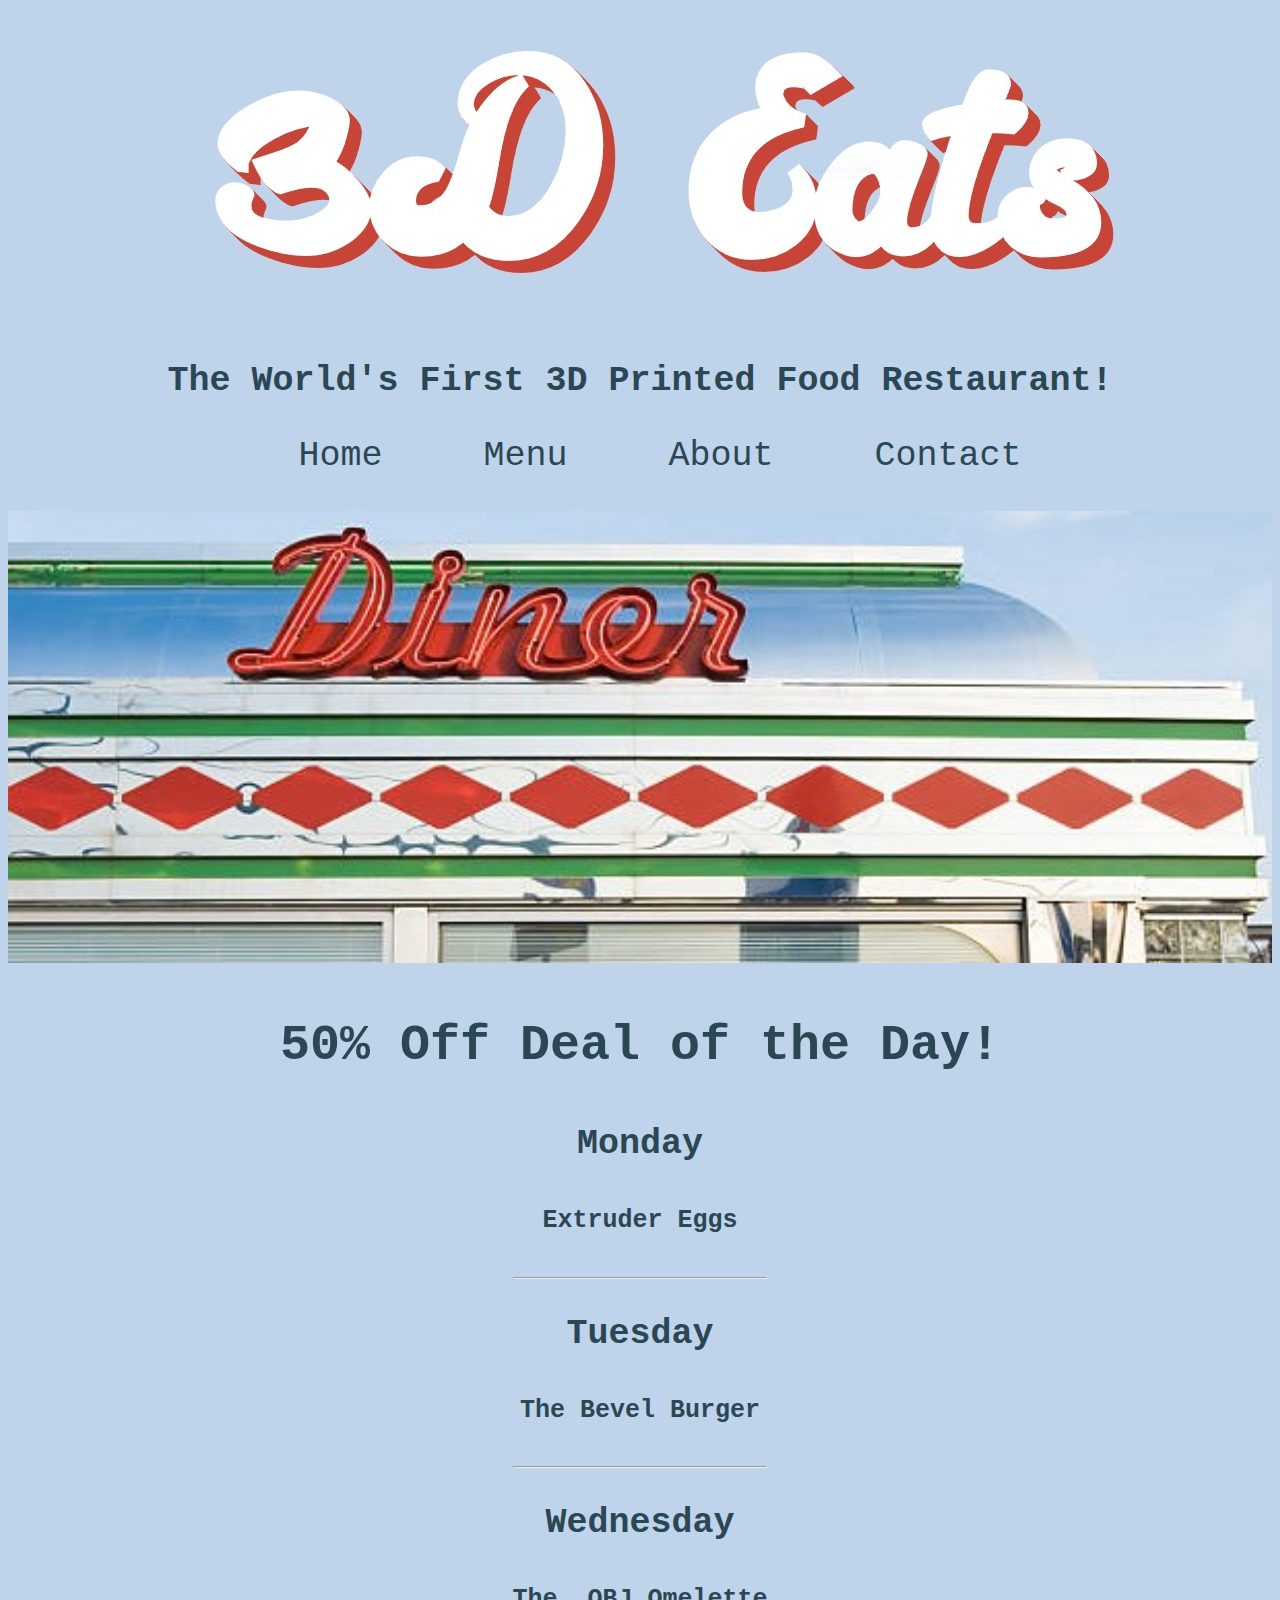
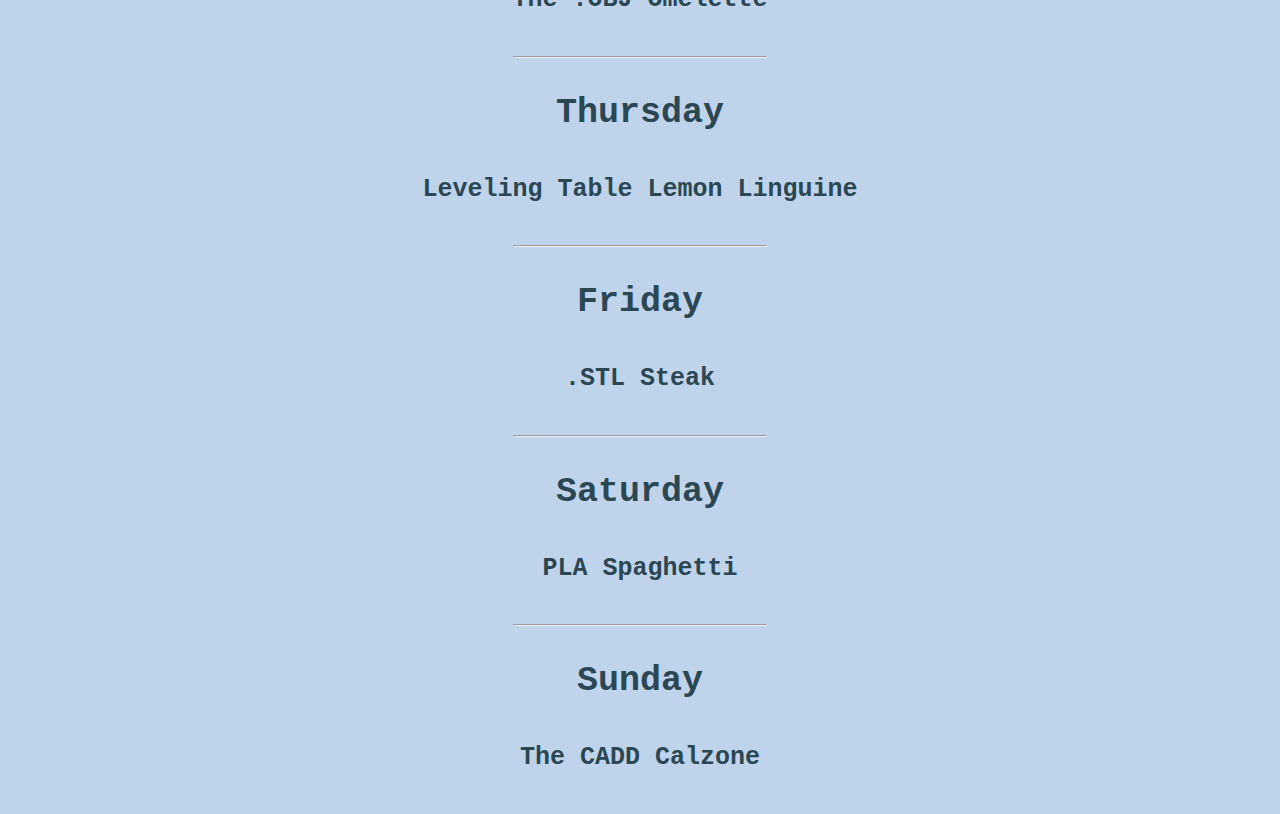
<file: index.html>
<!DOCTYPE html>
<html>
    <head>
        <title>3D Eats</title>
        <link rel="stylesheet"
            href="styles.css">
        <body>
            <div id="title-img">
            <img id="title" src="images/pizza.jpg" alt="Restaurant name">
            </div>
            <h3 id="tag-line"><p>The World's First 3D Printed Food Restaurant!</p></h3>
            <nav>
                <ol>
                    <li><a href="index.html">Home</a></li>
                    <li><a href="menu.html">Menu</a></li>
                    <li><a href="about.html">About</a></li>
                    <li><a href="contact.html">Contact</a></li>
                </ol>
            </nav>
            <div id="diner-img">
                <img id="diner-pic" width="100%" src="images/diner-exterior.jpg" alt="exterior of 3D Eats">
            </div>
            <div id="deal-of-day">
                <h2><p>50% Off Deal of the Day!</p></h2>
                <h3><p>Monday</p></h3>
                <h5><p>Extruder Eggs</p></h5>
                    <hr>
                <h3><p>Tuesday</p></h3>
                <h5><p>The Bevel Burger</p></h5>
                    <hr>
                <h3><p>Wednesday</p></h3>
                <h5><p>The .OBJ Omelette</p></h5>
                    <hr>
                <h3><p>Thursday</p></h3>
                <h5><p>Leveling Table Lemon Linguine</p></h5>
                    <hr>
                <h3><p>Friday</p></h3>
                <h5><p>.STL Steak</p></h5>
                    <hr>
                <h3><p>Saturday</p></h3>
                <h5><p>PLA Spaghetti</p></h5>
                    <hr>
                <h3><p>Sunday</p></h3>
                <h5><p>The CADD Calzone</p></h5>
            </div>
        </body>
    </head>
</html>
</file>
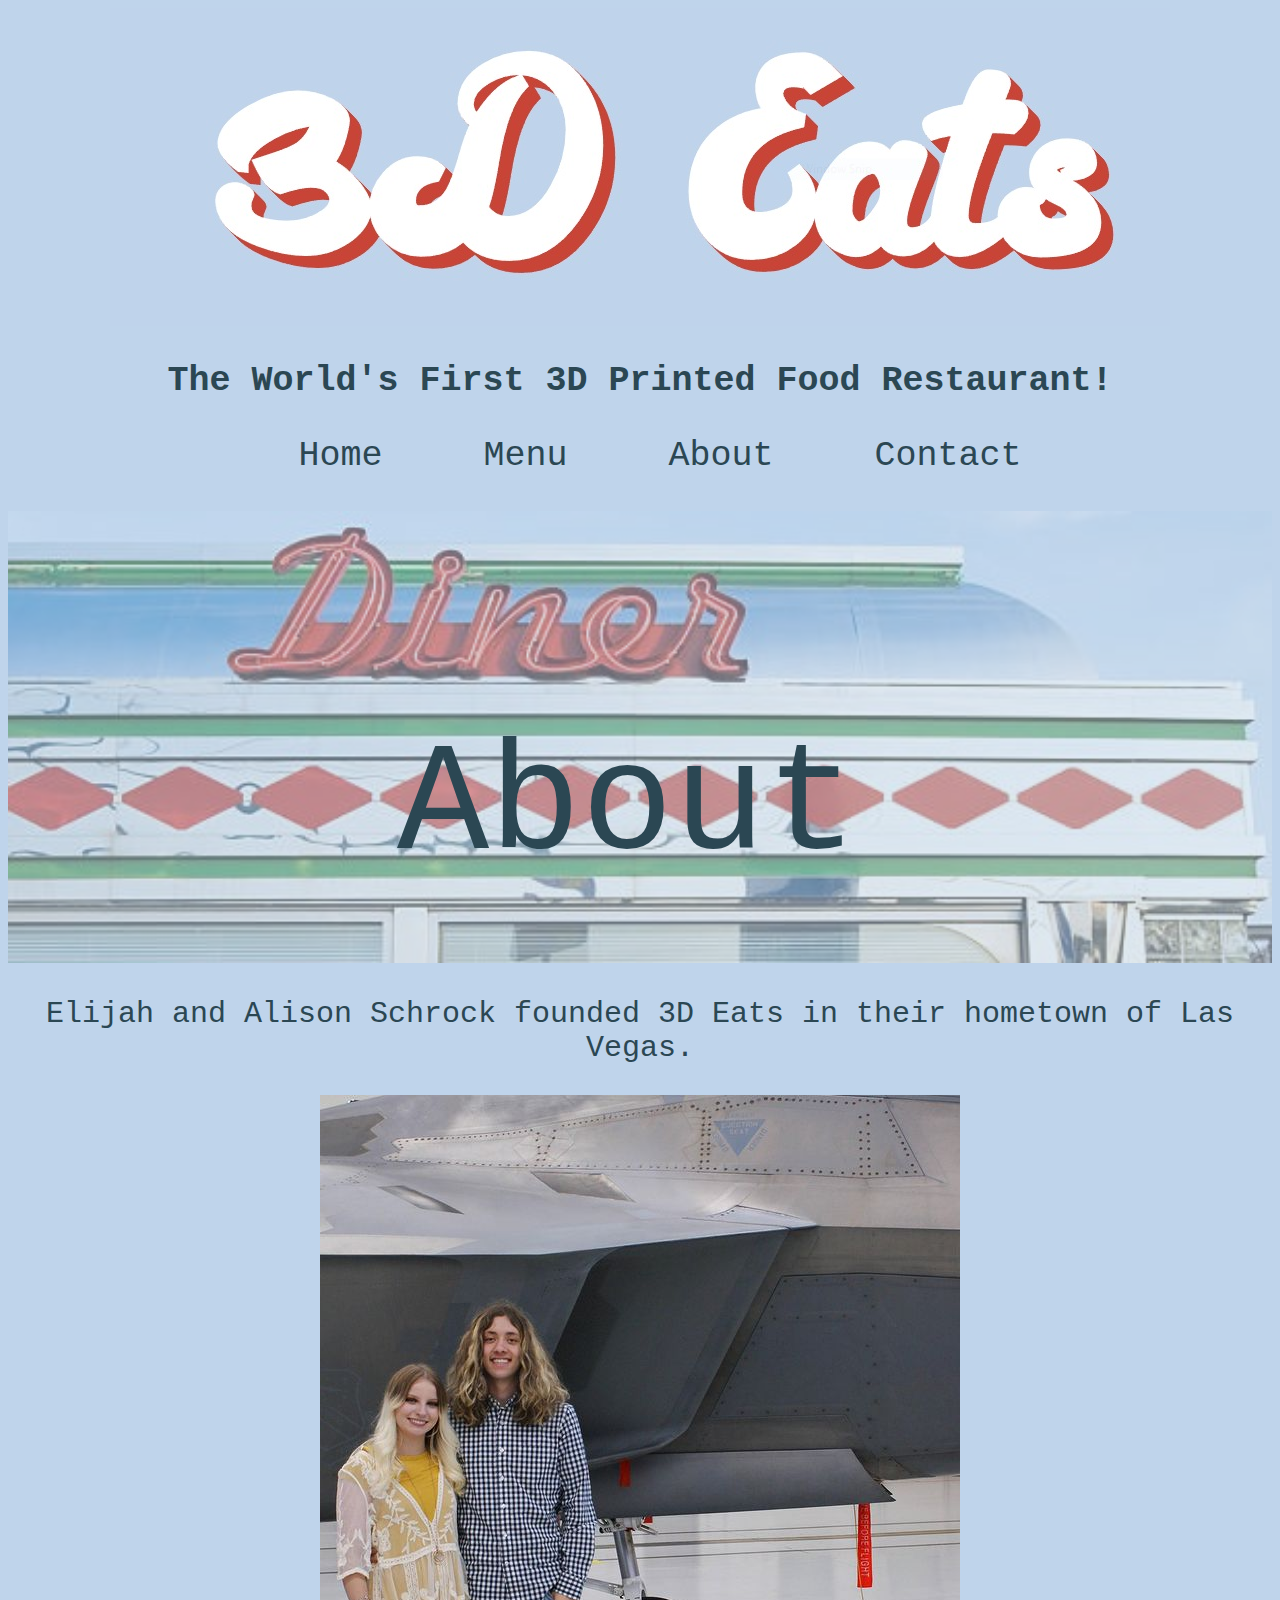
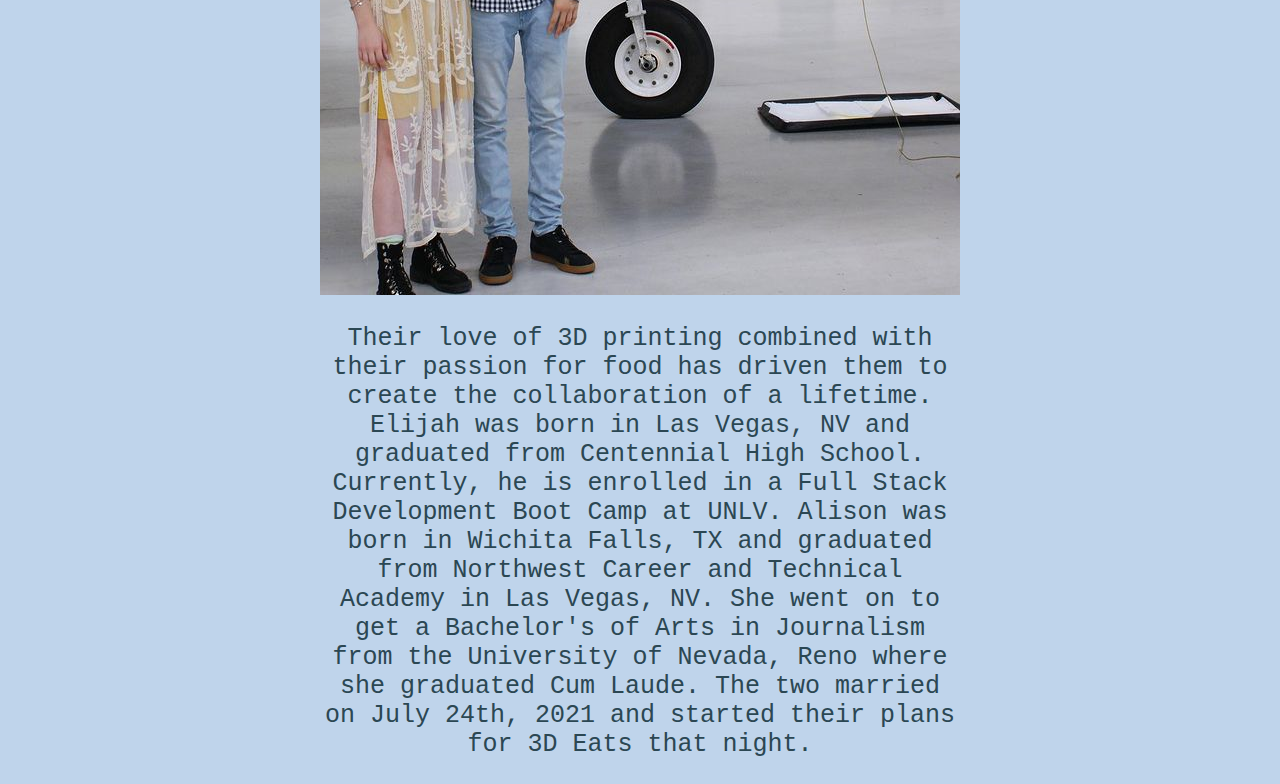
<file: about.html>
<!DOCTYPE html>
<html>
    <head>
        <title>3D Eats About Page</title>
        <link rel="stylesheet"
            href="styles.css">
        <body>
            <div id="title-img">
            <a href="index.html"><img id="title" src="images/pizza.jpg" alt="Restaurant name logo"></a>            
            </div>
            <h3 id="tag-line"><p>The World's First 3D Printed Food Restaurant!</p></h3>
            <nav>
                <ol>
                    <li><a href="index.html">Home</a></li>
                    <li><a href="menu.html">Menu</a></li>
                    <li><a href="about.html">About</a></li>
                    <li><a href="contact.html">Contact</a></li>
                </ol>
            </nav>
            <div id="diner-img">
                <img id="diner-pic-opaque" width="100%" src="images/diner-exterior.jpg" alt="exterior of 3D Eats">
                <div id="about-cntr"><p>About</p></div>
            </div>
            <div id="founder-about">
                <p>Elijah and Alison Schrock founded 3D Eats in their hometown of Las Vegas.</p>
            </div>
            <div id="founder-img">
            <img src="images/founders.jpg" alt="Picture of the founders">
            </div>
            <div id="founder-about">
                <p id="about-us">Their love of 3D printing combined with their passion for food has driven them to create the collaboration of a lifetime. <a href="https://elijahschrock.github.io/DecorateYour-Portfolio/" target="_blank">Elijah</a> was born in Las Vegas, NV and graduated from Centennial High School. Currently, he is enrolled in a Full Stack Development Boot Camp at UNLV. <a href="https://www.alisonschrock.com" target="_blank">Alison</a> was born in  Wichita Falls, TX and graduated from Northwest Career and Technical Academy in Las Vegas, NV. She went on to get a Bachelor's of Arts in Journalism from the University of Nevada, Reno where she graduated Cum Laude. The two married on July 24th, 2021 and started their plans for 3D Eats that night.</p>
            </div>

        </body> 
    </head>
</html>
</file>
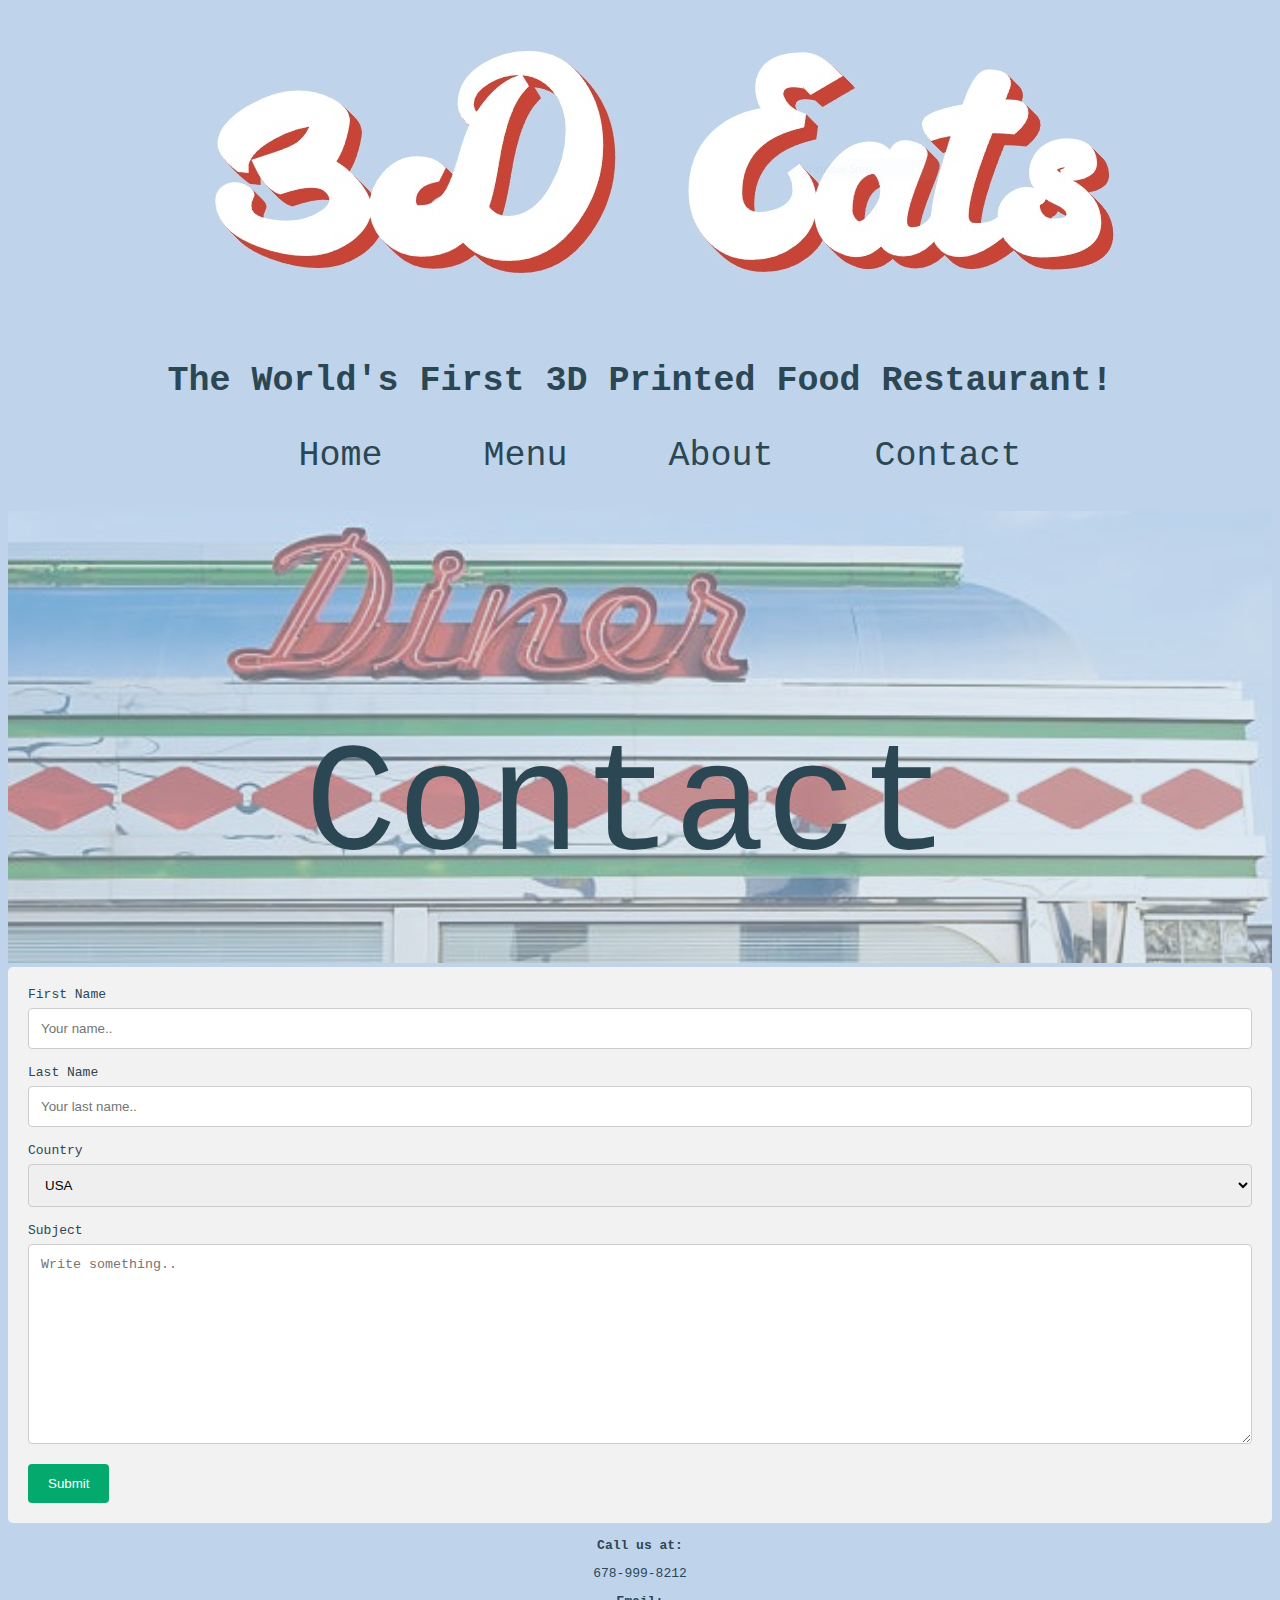
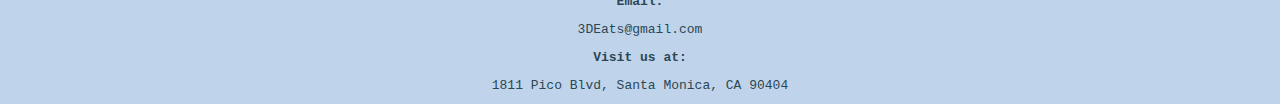
<file: contact.html>
<!DOCTYPE html>
<html>
    <head>
        <title>3D Eats Contact Page</title>
        <link rel="stylesheet"
            href="styles.css">
        <body>
            <div id="title-img">
            <a href="index.html"><img id="title" src="images/pizza.jpg" alt="Restaurant name logo"></a>            
            </div>
            <h3 id="tag-line"><p>The World's First 3D Printed Food Restaurant!</p></h3>
            <nav>
                <ol>
                    <li><a href="index.html">Home</a></li>
                    <li><a href="menu.html">Menu</a></li>
                    <li><a href="about.html">About</a></li>
                    <li><a href="contact.html">Contact</a></li>
                </ol>
            </nav>
            <div id="diner-img">
                <img id="diner-pic-opaque" width="100%" src="images/diner-exterior.jpg" alt="exterior of 3D Eats">
                <div id="contact-cntr">Contact</div>
            </div>
            <div id="form-id">
                <form action="submission.html">
                    <label for="firt_name">First Name</label>
                    <input type="text" id="firstname" name="firstname" placeholder="Your name..">

                    <label for="last_name">Last Name</label>
                    <input type="text" id="lastname" name="lastname" placeholder="Your last name..">

                    <label for="country">Country</label>
                    <select id="country" name="country">
                        <option value="USA">USA</option>
                        <option value="Canada">Canada</option>
                        <option value="North Korea">North Korea</option>
                        <option value="Australia">Australia</option>
                        <option value="Mexico">Mexico</option>
                    </select>

                    <label for="subject">Subject</label>
                    <textarea id="subject" name="subject" placeholder="Write something.." style="height: 200px;"></textarea>

                    <input type="submit" value="Submit">

                </form>
            </div>
            <br>
            <div id="contact-info">
                <a href="tel:6789998212"><b>Call us at:</b><p>678-999-8212</p></a>
                <a href= mailto:3DEats@gmail.com><b>Email:</b><p>3DEats@gmail.com</p></a>
                <a href= "https://goo.gl/maps/gkyGKtVedp8dGTps6" target="_blank"><b>Visit us at:</b><p>1811 Pico Blvd, Santa Monica, CA 90404</p></a>
            </div>
        </body>
    </head>
</html>
</file>
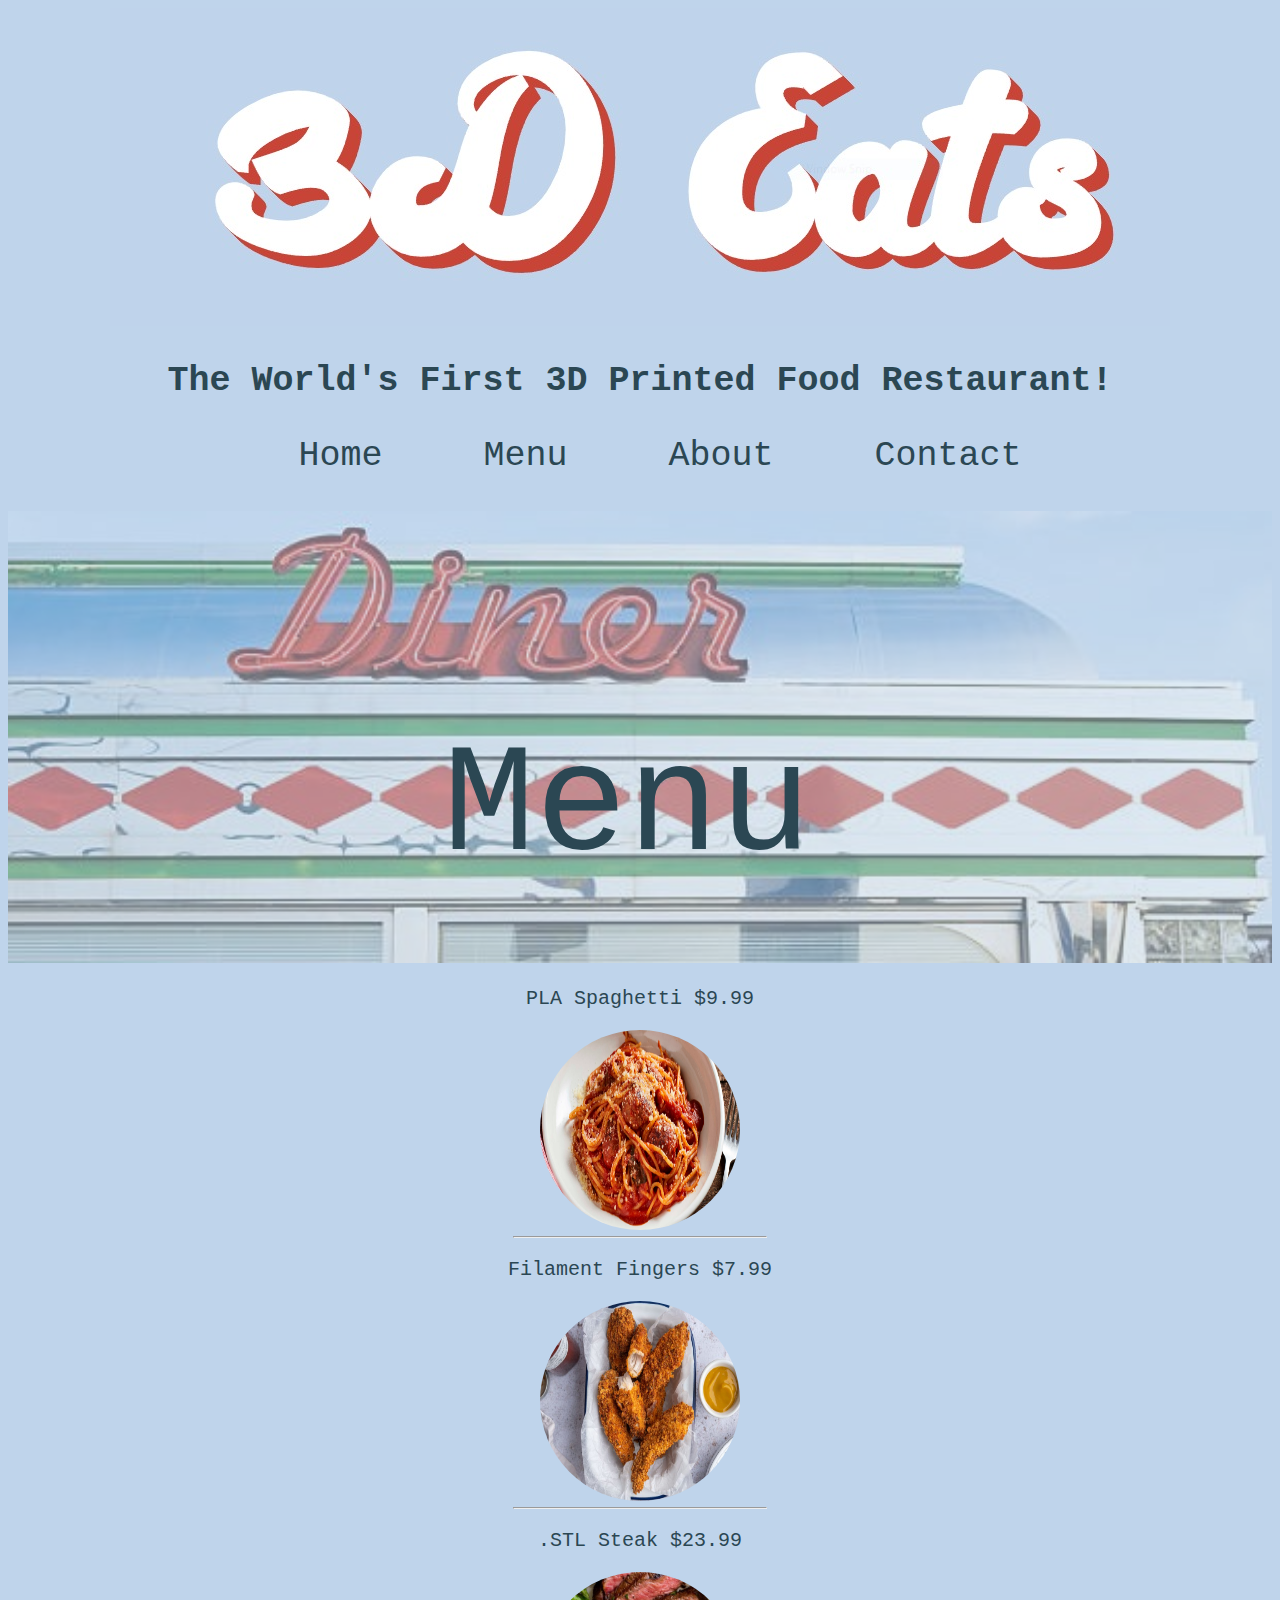
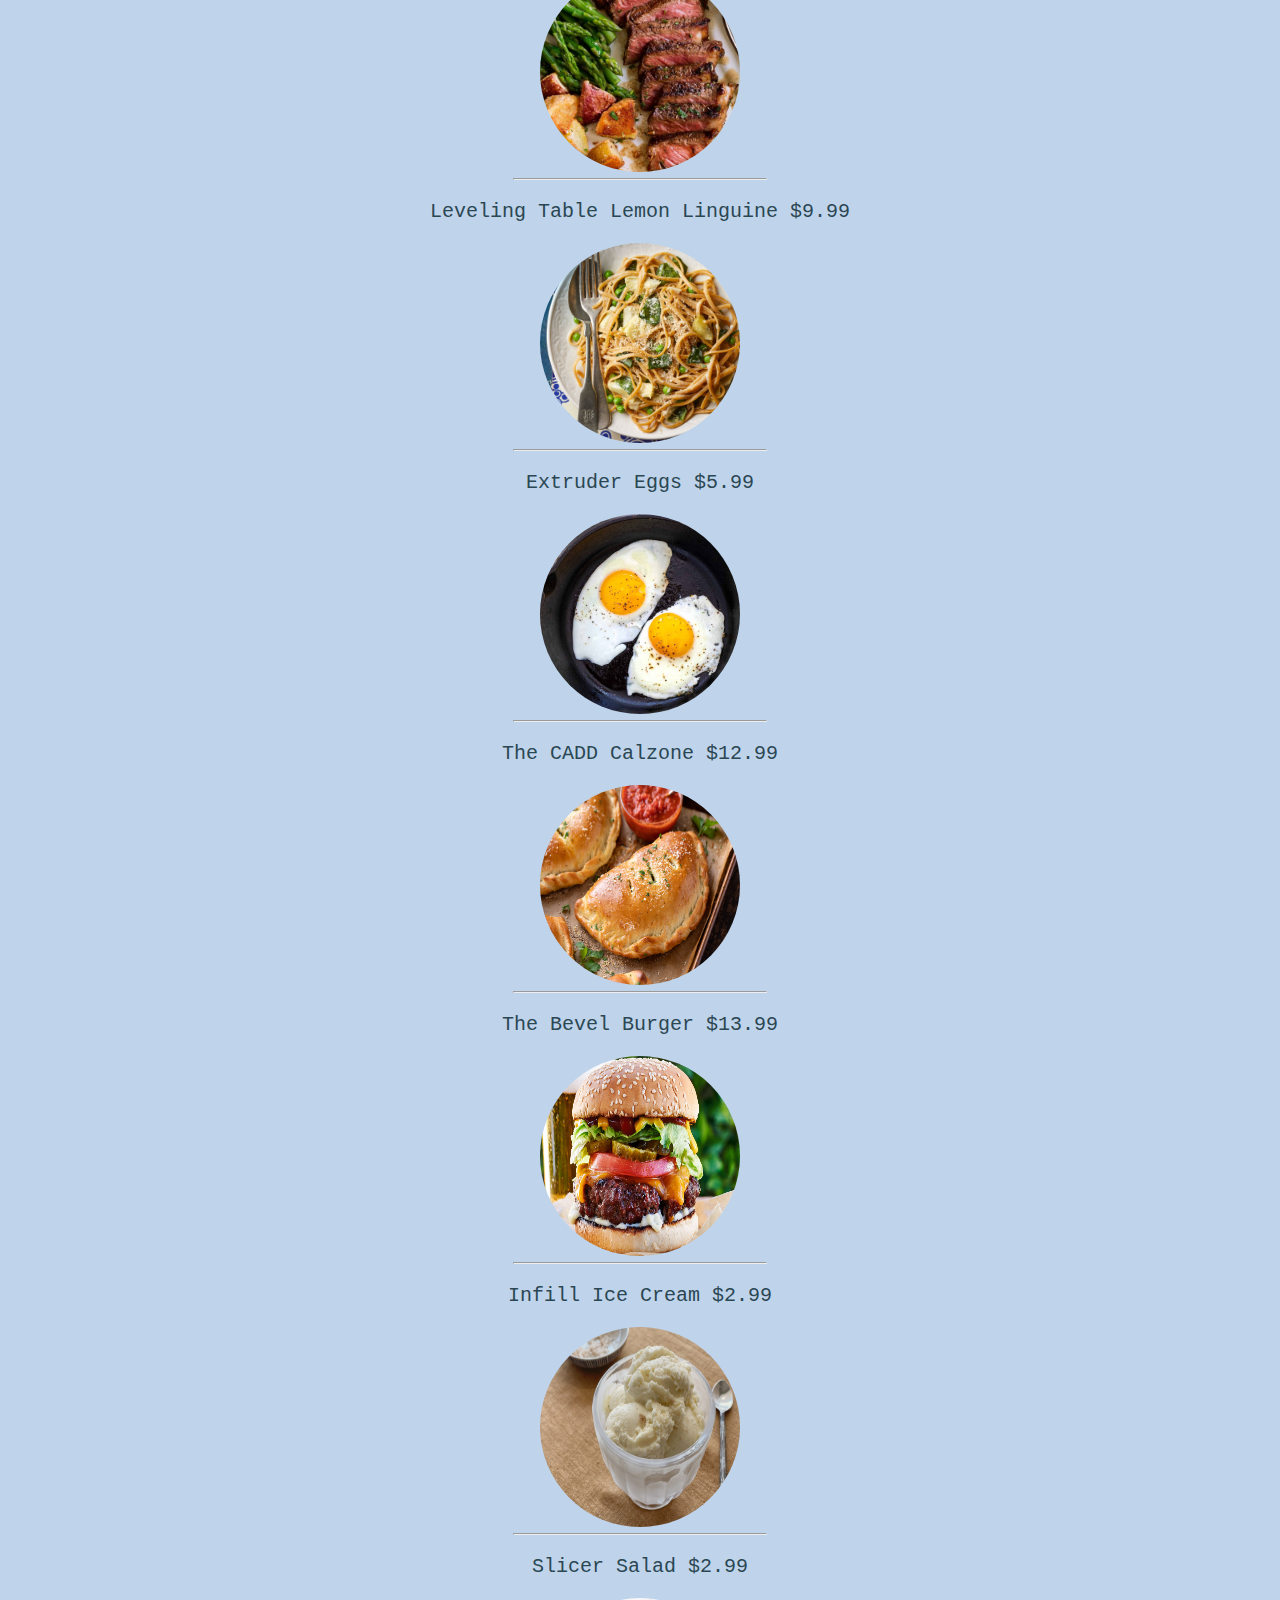
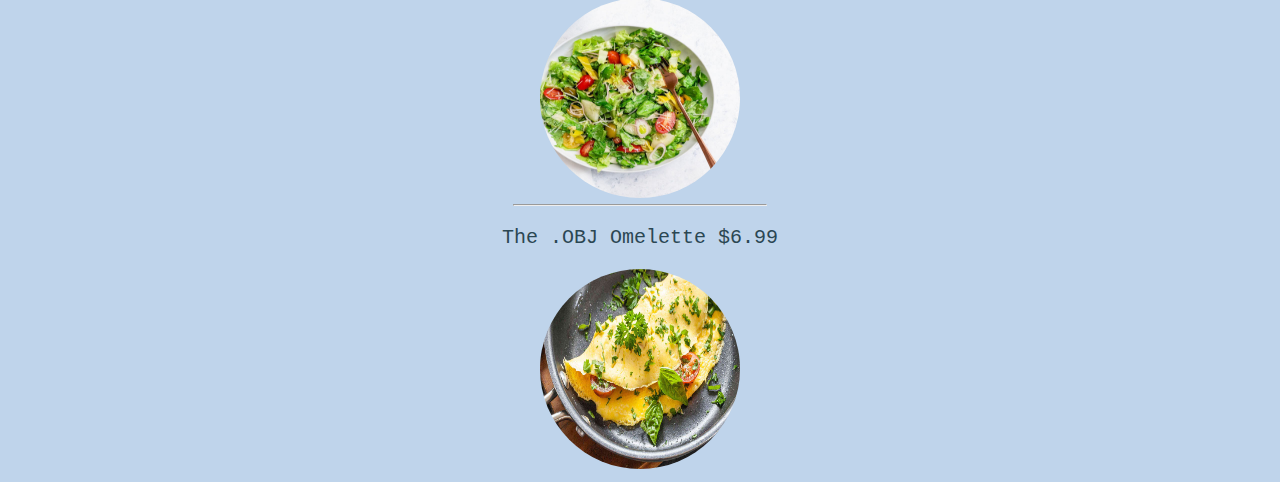
<file: menu.html>
<!DOCTYPE html>
<html>
    <head>
        <title>3D Eats Menu Page</title>
        <link rel="stylesheet"
            href="styles.css">
        <body>
            <div id="title-img">
            <a href="index.html"><img id="title" src="images/pizza.jpg" alt="Restaurant name logo"></a>
            </div>
            <h3 id="tag-line"><p>The World's First 3D Printed Food Restaurant!</p></h3>
            <nav>
                <ol>
                    <li><a href="index.html">Home</a></li>
                    <li><a href="menu.html">Menu</a></li>
                    <li><a href="about.html">About</a></li>
                    <li><a href="contact.html">Contact</a></li>
                </ol>
            </nav>
            <div id="diner-img">
                <img id="diner-pic-opaque" width="100%"  src="images/diner-exterior.jpg" alt="exterior of 3D Eats">
                <div id="menu-cntr">Menu</div>
            </div>
            <div id="menu-list">
                <p>PLA Spaghetti $9.99</p>
                <img class="menu-pic" src="images/spaghetti.jpg" alt="Spaghetti">
                    <hr>
                <p>Filament Fingers $7.99</p>
                <img class="menu-pic" src="images/fingers.jpg" alt="Chicken Fingers">
                    <hr>
                <p>.STL Steak $23.99</p>
                <img class="menu-pic" src="images/steak.jpg" alt="Steak">
                    <hr>
                <p>Leveling Table Lemon Linguine $9.99</p>
                <img class="menu-pic" src="images/linguine.jpg" alt="Linguine">
                    <hr>
                <p>Extruder Eggs $5.99</p>
                <img class="menu-pic" src="images/eggs.jpg" alt="Eggs">
                    <hr>
                <p>The CADD Calzone $12.99</p>
                <img class="menu-pic" src="images/calzone.jpg" alt="Calzone">
                    <hr>
                <p>The Bevel Burger $13.99</p>
                <img class="menu-pic" src="images/burger.jpg" alt="Burger">
                    <hr>
                <p>Infill Ice Cream $2.99</p>
                <img class="menu-pic" src="images/ice-cream.jpg" alt="Ice Cream">
                    <hr>
                <p>Slicer Salad $2.99</p>
                <img class="menu-pic" src="images/salad.jpg" alt="Salad">
                    <hr>
                <p>The .OBJ Omelette $6.99</p>
                <img class="menu-pic" src="images/omelette.jpg" alt="Omelette">
                    
            </div>
        </body>
    </head>
</html>
</file>
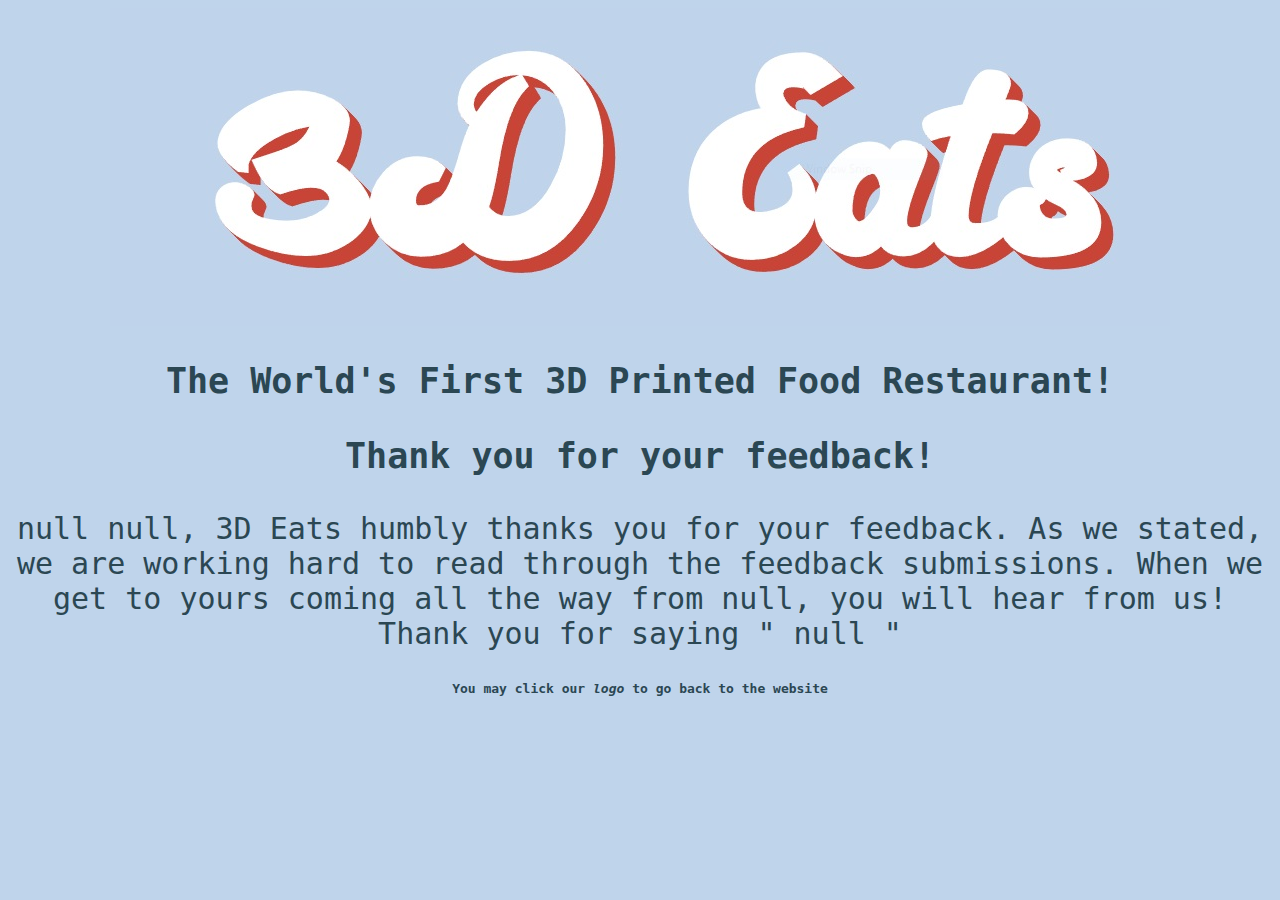
<file: submission.html>
<!DOCTYPE html>
<html>
    <head>
        <title>Submitted Comment Page</title>
        <link rel="stylesheet" href="styles.css">
    </head>
    <body>
        <div id="title-img">
            <a href="index.html"><img id="title" src="images/pizza.jpg" alt="Restaurant name logo"></a>
            </div>
            <h3 id="tag-line"><p>The World's First 3D Printed Food Restaurant!</p></h3>
                <h3 id="feedback">Thank you for your feedback!</h3>
            <div>
                <p id="message"></p>
                <p id="return-instr"><b>You may click our <i>logo</i> to go back to the website</b></p>
            </div>
        <script type="text/javascript">
            
            var urlParams = new URLSearchParams(window.location.search);

            let name = `${urlParams.get('firstname')} ${urlParams.get("lastname")}`;
            let country = `${urlParams.get("country")}`;
            let post = `${urlParams.get("subject")}`;
            let prompt = document.querySelector("message");

            document.getElementById("message").textContent = (`${name}, 3D Eats humbly thanks you for your feedback. As we stated, we are working hard to read through the feedback submissions. When we get to yours coming all the way from ${country}, you will hear from us! Thank you for saying " ${post} "`);
        </script>
    </body>
</html>
</file>
<file: styles.css>
body {
    background-color: #bfd4eb;
    color: #2b4753;
    font-family: monospace;
}

#title {
    display: block;
    margin-left: auto;
    margin-right: auto;
    max-width: 100%;
    height: auto;
}
#tag-line {
    text-align: center;
}
nav {
    font-size: 35px;
    text-align: center;
}
nav ul {
   list-style-type: none; 
   text-align: center;
}
nav li {
    padding-right: 40px;
    padding-left: 40px;
    display: inline;
}
a:link {
    color: #2b4753;
    background-color: transparent;
    text-decoration: none;
  }
  a:visited {
    color: #519d59;
    background-color: transparent;
    text-decoration: none;
  }
#deal-of-day {
    text-align: center;
}
#diner-pic-opaque {
    opacity: 0.5;
}
#diner-img {
    text-align: center;
    position: relative;
}
#menu-cntr, #about-cntr, #contact-cntr {
    font-size: 12vw;
    position: absolute;
    top: 65%;
    left: 49%;
    transform: translate(-50%,-50%);
}
#menu-list {
    text-align: center;
    font-size: 20px;
}
hr {
    width: 20%;
    margin:0 auto;
}
h1 {
    margin-top: -80px;
    margin-bottom: -80px;
}
h2 {
    font-size: 50px;
}
h3 {
    font-size: 35px;
}
h5 {
    font-size: 25px;
}
#founder-img {
    text-align: center;
}
#founder-about {
    text-align: center;
    font-size: 30px;
}
#about-us {
    font-size: 25px;
    text-align: center;
    padding-left: 25%;
    padding-right: 25%;
}
/* Styling for input form*/
input[type=text], select, textarea {
    width: 100%;
    padding: 12px;
    border: 1px solid #ccc;
    border-radius: 4px;
    box-sizing: border-box;
    margin-top: 6px;
    margin-bottom: 16px;
    resize: vertical;
  }
  
  input[type=submit] {
    background-color: #04AA6D;
    color: white;
    padding: 12px 20px;
    border: none;
    border-radius: 4px;
    cursor: pointer;
  }
  
  input[type=submit]:hover {
    background-color: #45a049;
  }
  
  #form-id {
    border-radius: 5px;
    background-color: #f2f2f2;
    padding: 20px;
  }
  #contact-hr {
      display: inline;
  }
  #contact-info {
      text-align: center;
  }
  .menu-pic {
      width: 200px;
      height: 200px;
      border-radius: 50%;
  }
  #feedback {
      text-align: center;
  }
  #message {
      text-align: center;
      font-size: 30px;
  }
  #return-instr{
      text-align: center;
  }
</file>
